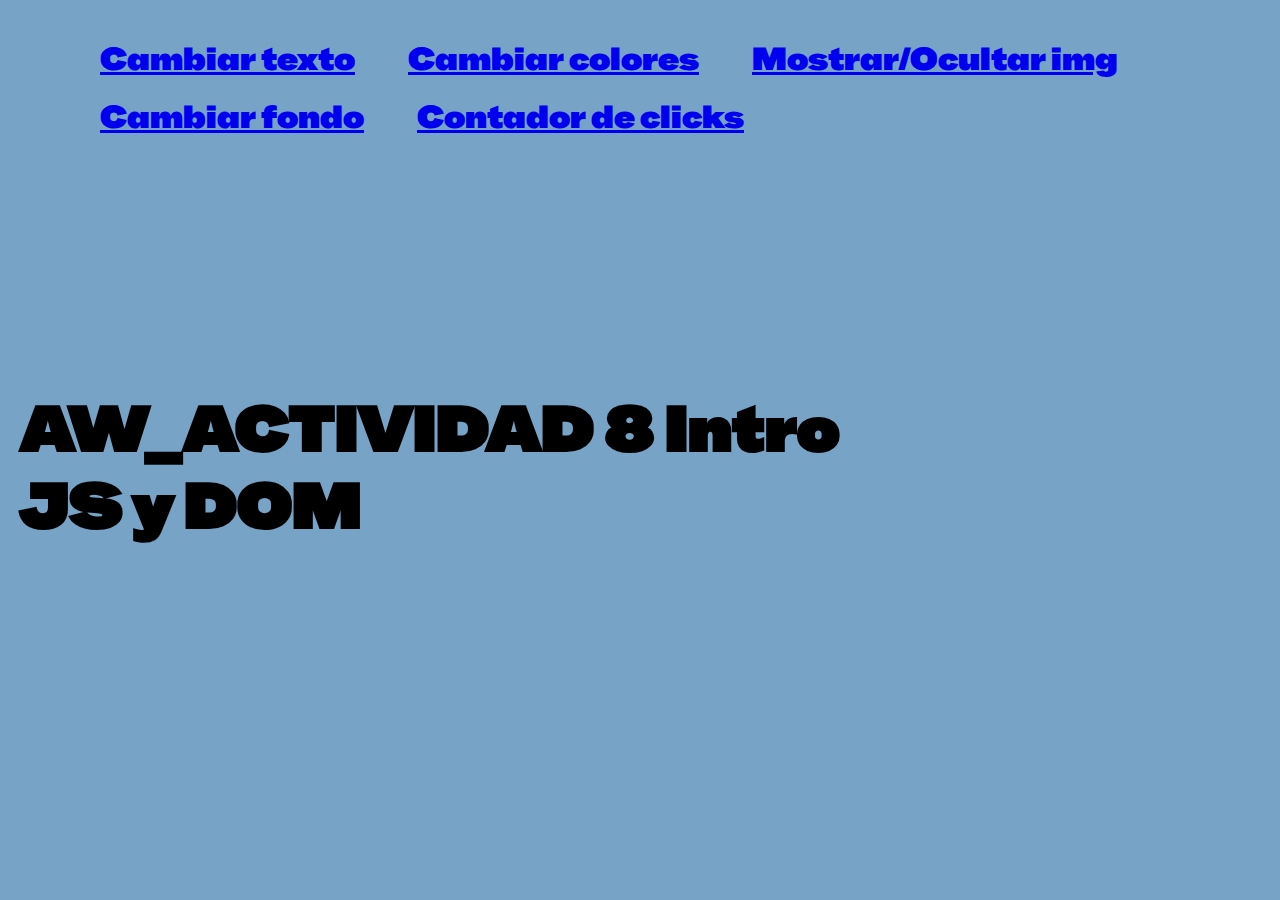
<file: index.html>
<!DOCTYPE html>
<html lang="en">
<head>
    <meta charset="UTF-8">
    <meta name="viewport" content="width=device-width, initial-scale=1.0">
    <title>Document</title>
    <link rel="stylesheet" href="css/style.css">
    <link href="https://fonts.googleapis.com/css2?family=BBH+Sans+Hegarty&display=swap" rel="stylesheet">
    
</head>
<body>
    <div class="titu">
    <h1 >AW_ACTIVIDAD 8 Intro JS y DOM</h1>
    </div>
    <div class="paginas">
        <ul>
            <li><a href="index2.html">Cambiar texto</a></li>
            <li><a href="index3.html">Cambiar colores</a></li>
            <li><a href="index4.html">Mostrar/Ocultar img</a></li>
            <li><a href="index5.html">Cambiar fondo</a></li>
            <li><a href="index6.html">Contador de clicks</a></li>
        </ul>
    </div>
</body>
</html>
</file>
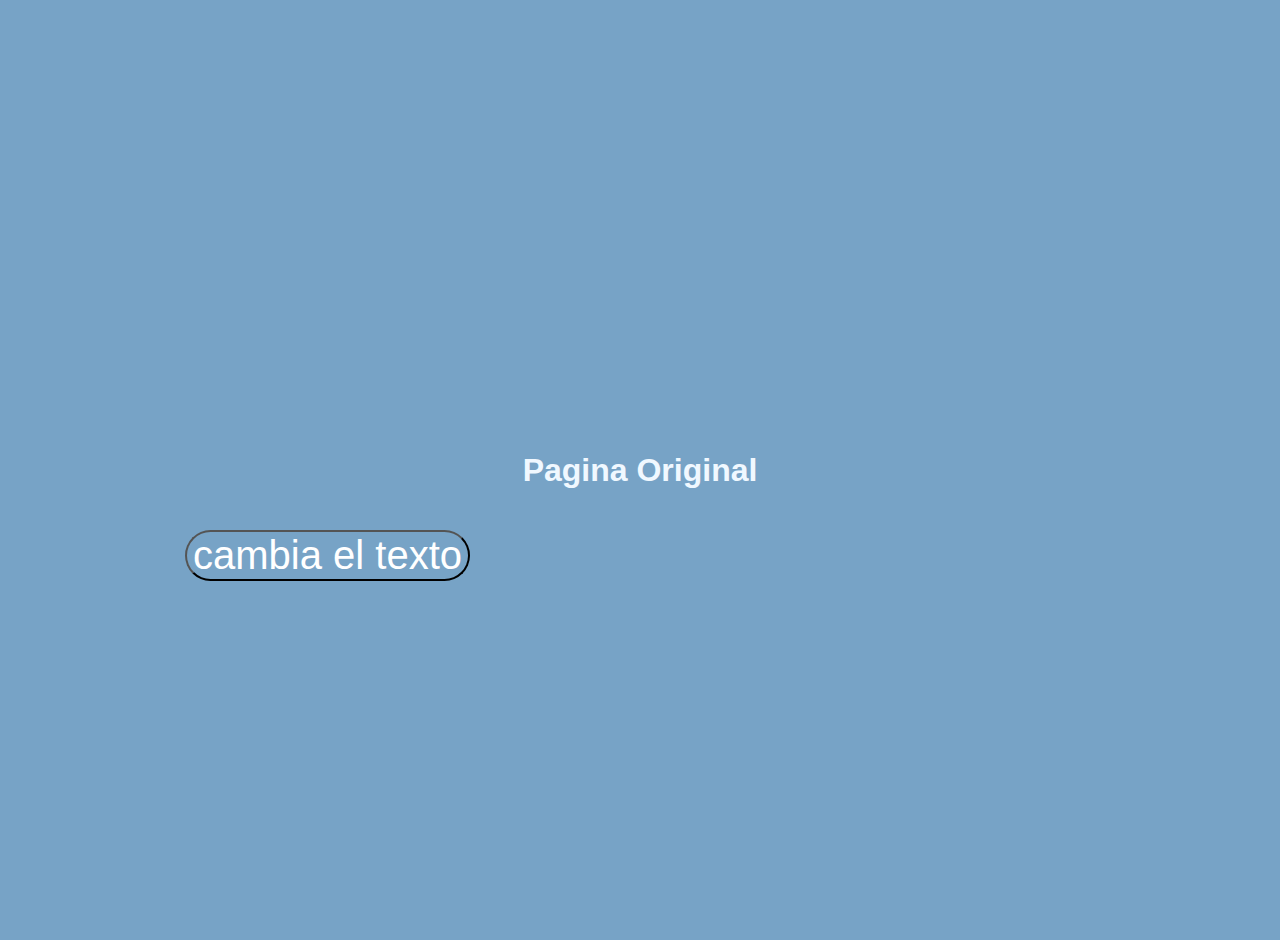
<file: index2.html>
<!DOCTYPE html>
<html lang="en">
<head>
    <meta charset="UTF-8">
    <meta name="viewport" content="width=device-width, initial-scale=1.0">
    <title>Document</title>
    <link rel="stylesheet" href="css/style.css">
    <script>
        function otroT(){
            document.getElementById('titu').innerHTML="Pagina secundaria"
            
        }
    </script>
</head>
<body>
    <h1 id="titu">Pagina Original</h1>
    <input id="btn" type="button" value="cambia el texto" onclick="otroT();">
</body>
</html>
</file>
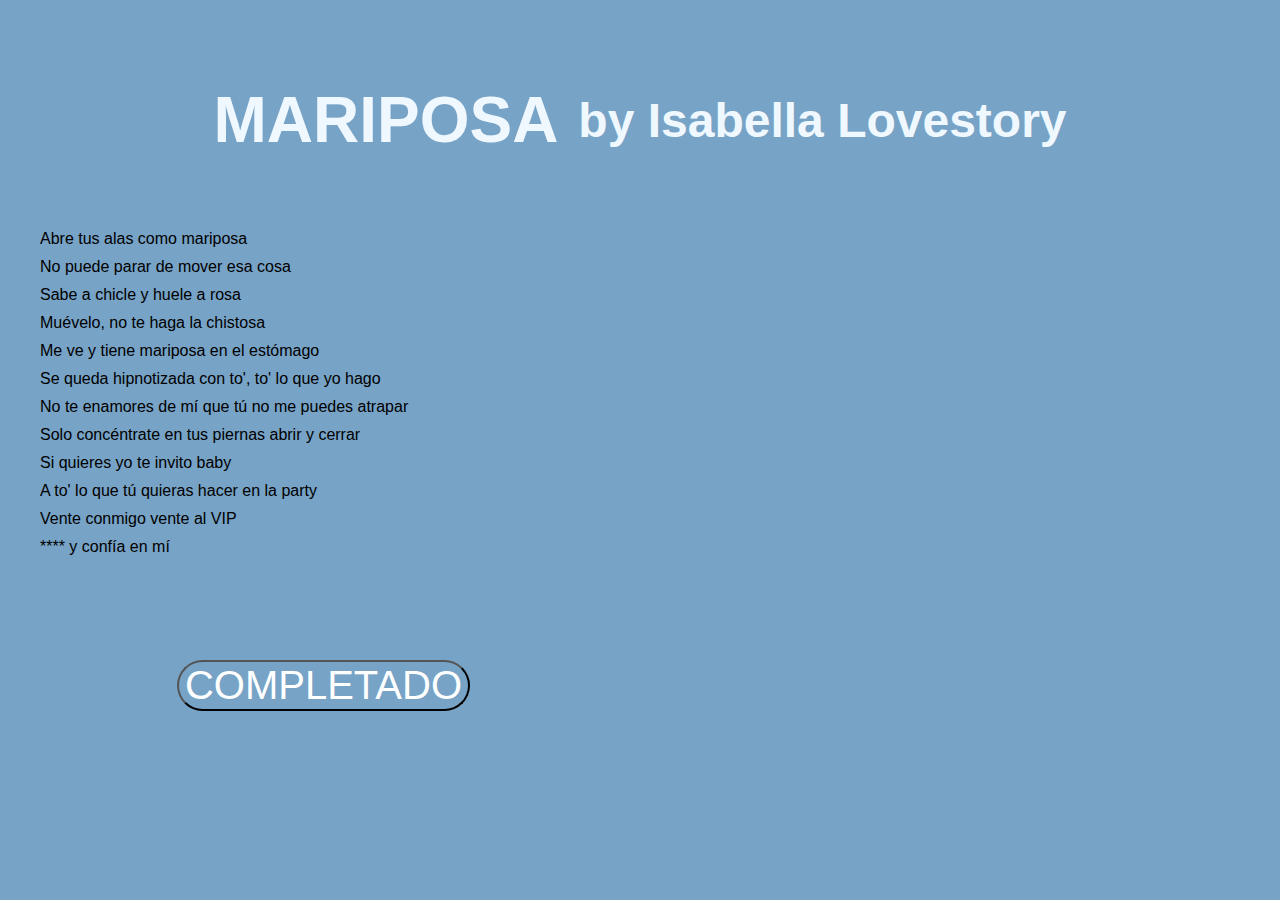
<file: index3.html>
<!DOCTYPE html>
<html lang="en">
<head>
    <meta charset="UTF-8">
    <meta name="viewport" content="width=device-width, initial-scale=1.0">
    <title>Document</title>
    <link rel="stylesheet" href="css/style.css">
    <script>
        function cambiarColor(){
           const elementos= document.getElementsByClassName('letras');
            for(var i=0; i<elementos.length; i++){
                elementos[i].style.color="red";
            } 
        }
    </script>
</head>
<body>
    <div id="titu2">
        <h1>MARIPOSA</h1>
        <h2> by Isabella Lovestory</h2>
    </div>
    <div class="letras">
        <p>Abre tus alas como mariposa</p>
        <p>No puede parar de mover esa cosa</p>
        <p>Sabe a chicle y huele a rosa</p>
        <p>Muévelo, no te haga la chistosa</p>
    </div>
    
    <div class="letras">
        <p>Me ve y tiene mariposa en el estómago</p>
        <p>Se queda hipnotizada con to', to' lo que yo hago</p>
        <p>No te enamores de mí que tú no me puedes atrapar</p>
        <p>Solo concéntrate en tus piernas abrir y cerrar</p>
    </div>
    <div class="letras">
        <p>Si quieres yo te invito baby</p>
        <p>A to' lo que tú quieras hacer en la party</p>
        <p>Vente conmigo vente al VIP</p>
        <p>**** y confía en mí</p>
    </div>
    <div>
        <input type="button" value="COMPLETADO" id="btn2" onclick="cambiarColor()">
    </div>
</body>
</html>
</file>
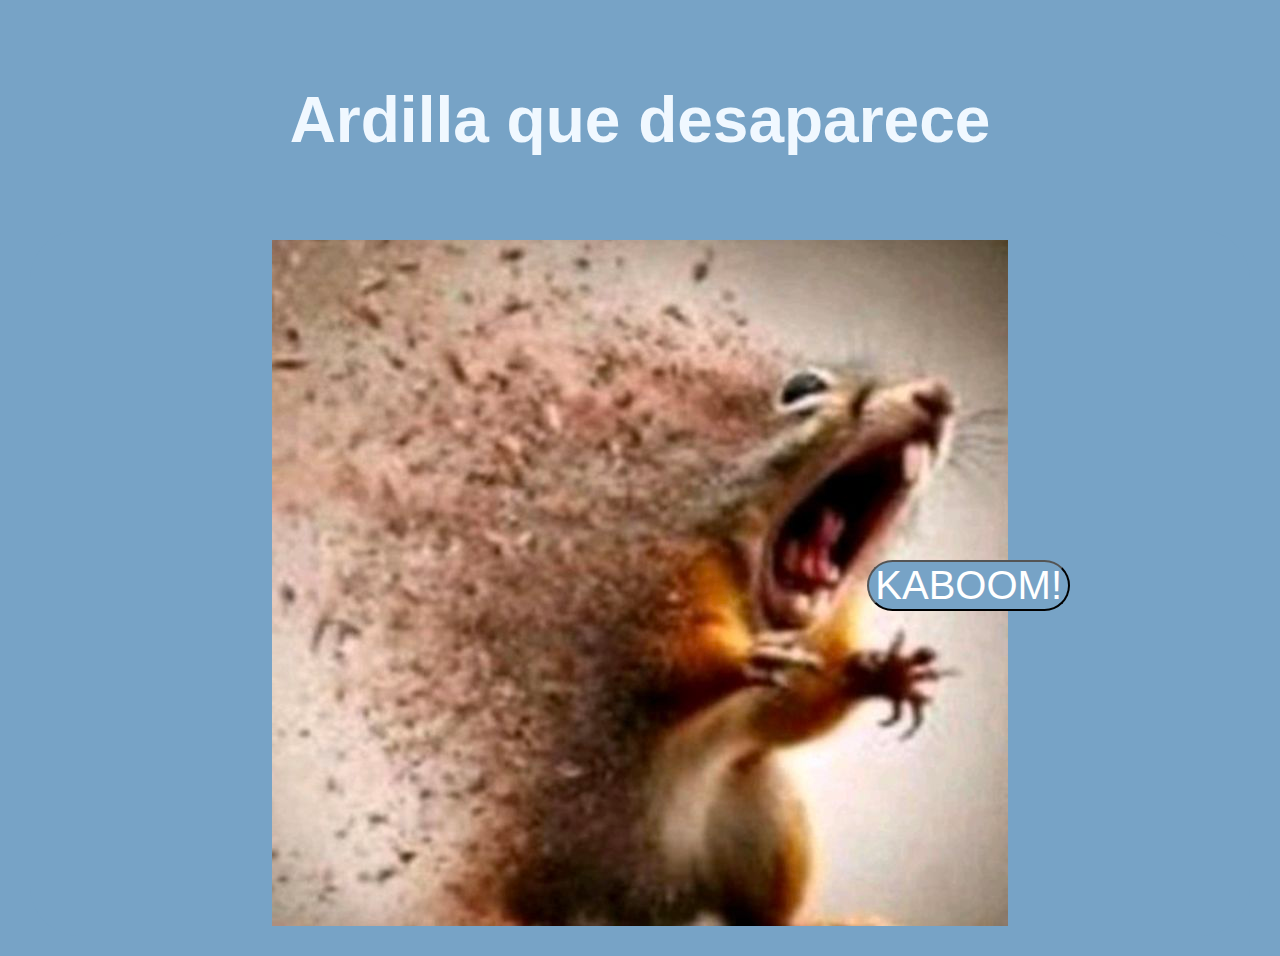
<file: index4.html>
<!DOCTYPE html>
<html lang="en">
<head>
    <meta charset="UTF-8">
    <meta name="viewport" content="width=device-width, initial-scale=1.0">
    <title>Document</title>
    <link rel="stylesheet" href="css/style.css">
</head>
<body>
    <div id="titu2">
        <h1>Ardilla que desaparece</h1>
    </div>
    <div id="ardilla">
        <img id="ar" src="images/ardilla.jpg" alt="">
    </div>
    <div>
        <input id="btn3" type="button" value="KABOOM!" onclick="document.querySelector('#ar').src='images/oki.jpg';">
    </div>
</body>
</html>
</file>
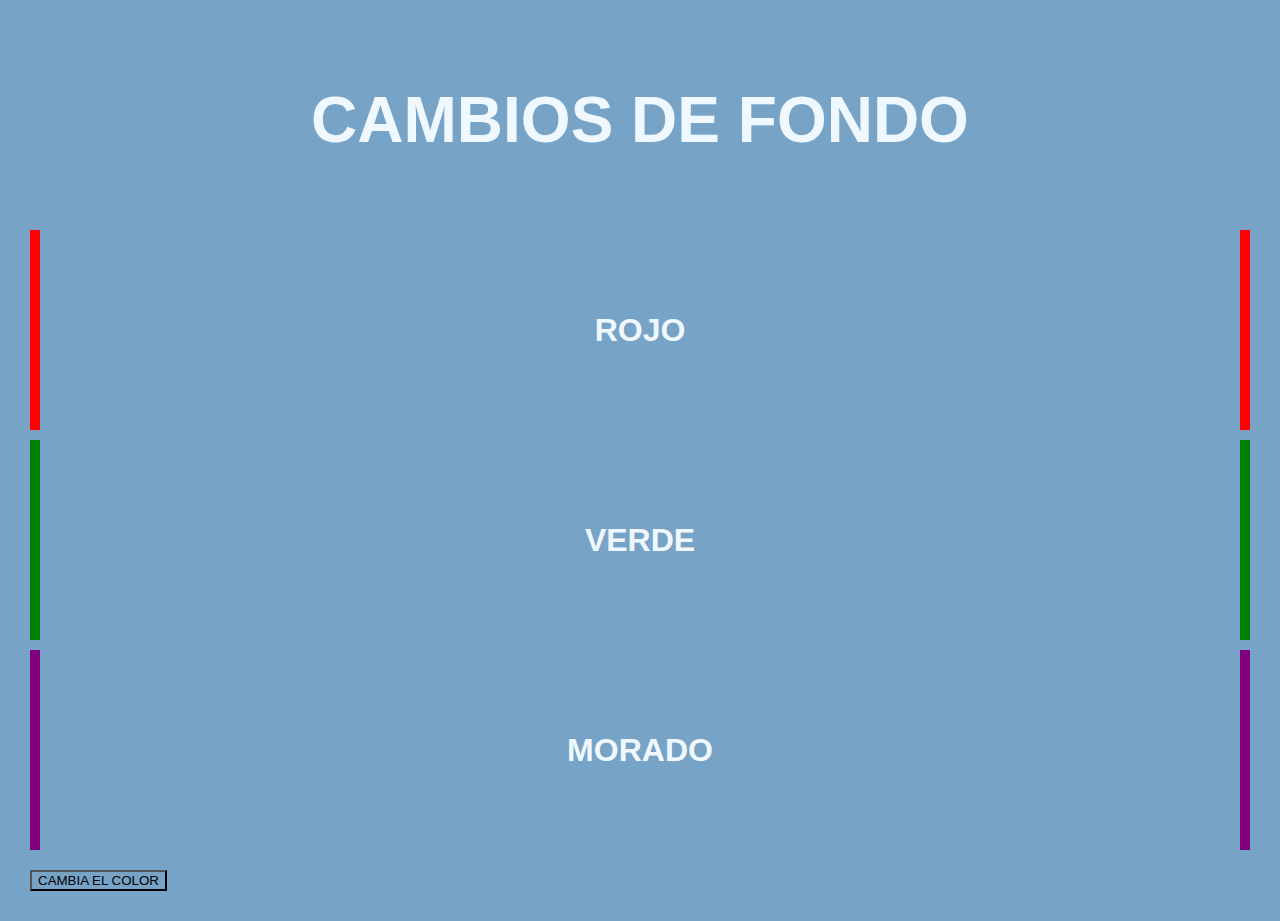
<file: index5.html>
<!DOCTYPE html>
<html lang="en">
<head>
    <meta charset="UTF-8">
    <meta name="viewport" content="width=device-width, initial-scale=1.0">
    <title>Document</title>
    <link rel="stylesheet" href="css/style.css">
    <script>
        function color() {
            const secciones = document.querySelectorAll('section');
            for(var i = 0; i < secciones.length; i++){
                secciones[i].style.background = "black";
                secciones[i].style.color = "white";
            }
        }
    </script>
</head>
<body>
    <div id="titu2">
        <h1>CAMBIOS DE FONDO</h1>
    </div>

    <section style="background-color: red;">
        <h1 id="titu2">ROJO</h1>
    </section>

    <section style="background-color: green;">
        <h1 id="titu2">VERDE</h1>
    </section>

    <section style="background-color: purple;">
        <h1 id="titu2">MORADO</h1>
    </section>
    <input type="button" value="CAMBIA EL COLOR" onclick="color('red')" >
</body>
</html>
</file>
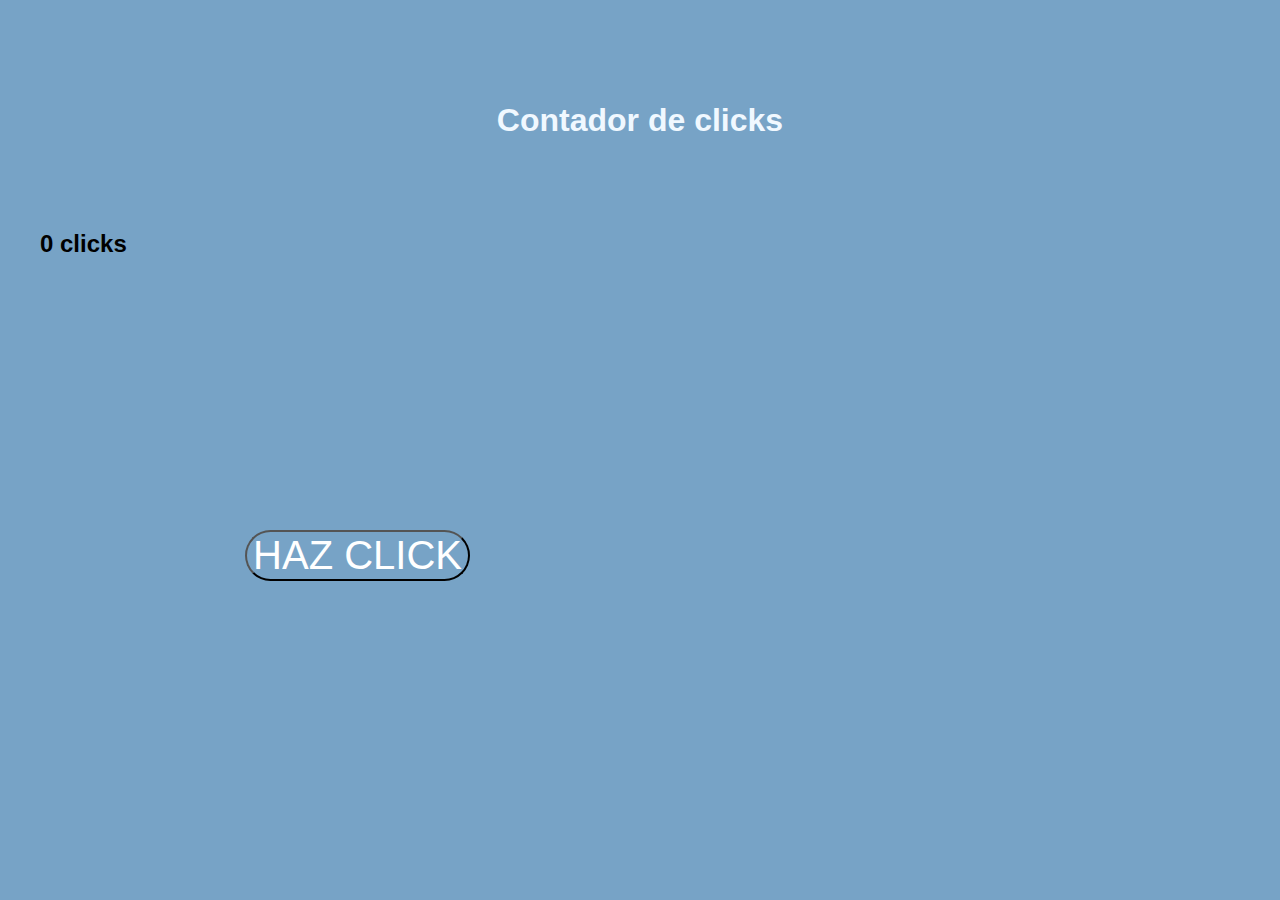
<file: index6.html>
<!DOCTYPE html>
<html lang="en">
<head>
    <meta charset="UTF-8">
    <meta name="viewport" content="width=device-width, initial-scale=1.0">
    <title>Document</title>
    <link rel="stylesheet" href="css/style.css">
    <script>
    let clicks= 0;
            
        function clik(){
            clicks++;
            document.getElementById('btn').innerText=clicks + 'clicks'
            document.getElementById('titu3').innerText = clicks + ' clicks';
            /*const clicks=document.getElementById('btn')
            for(var i=0; i<clicks.length; i++){
                clicks[i].innerHTML='1 clicks';
            }*/
        }   
    </script>
</head>
<body>
    <h1 id="titu2">Contador de clicks</h1>
    <div>
        <h2 id="titu3">0 clicks</h2>
    </div>
    <div>
        <input id="btn" type="button" value="HAZ CLICK" onclick="clik()">
    </div>
</body>
</html>
</file>
<file: css/style.css>
*{
    margin: 10px;
    font-family: "BBH Sans Hegarty", sans-serif;
    
    background-repeat: no-repeat;
    background-size: cover;
    background-color: #77a3c6;
}

.titu{
    position: absolute;
    top: 370px;
    right: 350px;
    font-size: xx-large;
    text-decoration: none;
}
#titu{
    display: flex;              
    justify-content: center;    
    align-items: center;        
    height: 100vh;
    font-size: xx-large;
    color: aliceblue;
}

#titu2{
    display: flex;              
    justify-content: center;    
    align-items: center; 
    height: 200px;       
    font-size: xx-large;
    color: aliceblue;
}

#btn{      
    position: absolute;
    top: 520px;
    right: 800px;
    font-size: 40px;
    color: white;
    border-radius: 50px;
}

#btn2{      
    position: absolute;
    top: 650px;
    right: 800px;
    font-size: 40px;
    color: white;
    border-radius: 50px;
}

#btn3{      
    position: absolute;
    top: 550px;
    right: 200px;
    font-size: 40px;
    color: white;
    border-radius: 50px;
}

#ardilla{
    display: flex;              
    justify-content: center;    
    align-items: center;
    border-radius: 50px;
}

.paginas{
    display: flex;
    flex-direction:row;
    text-decoration: none;
}
.paginas li{
    display: inline-block;

    margin-right: 20px;
    font-size: xx-large;
}

.paginas li:hover{
    transform: translateY(-10px)
}
</file>
